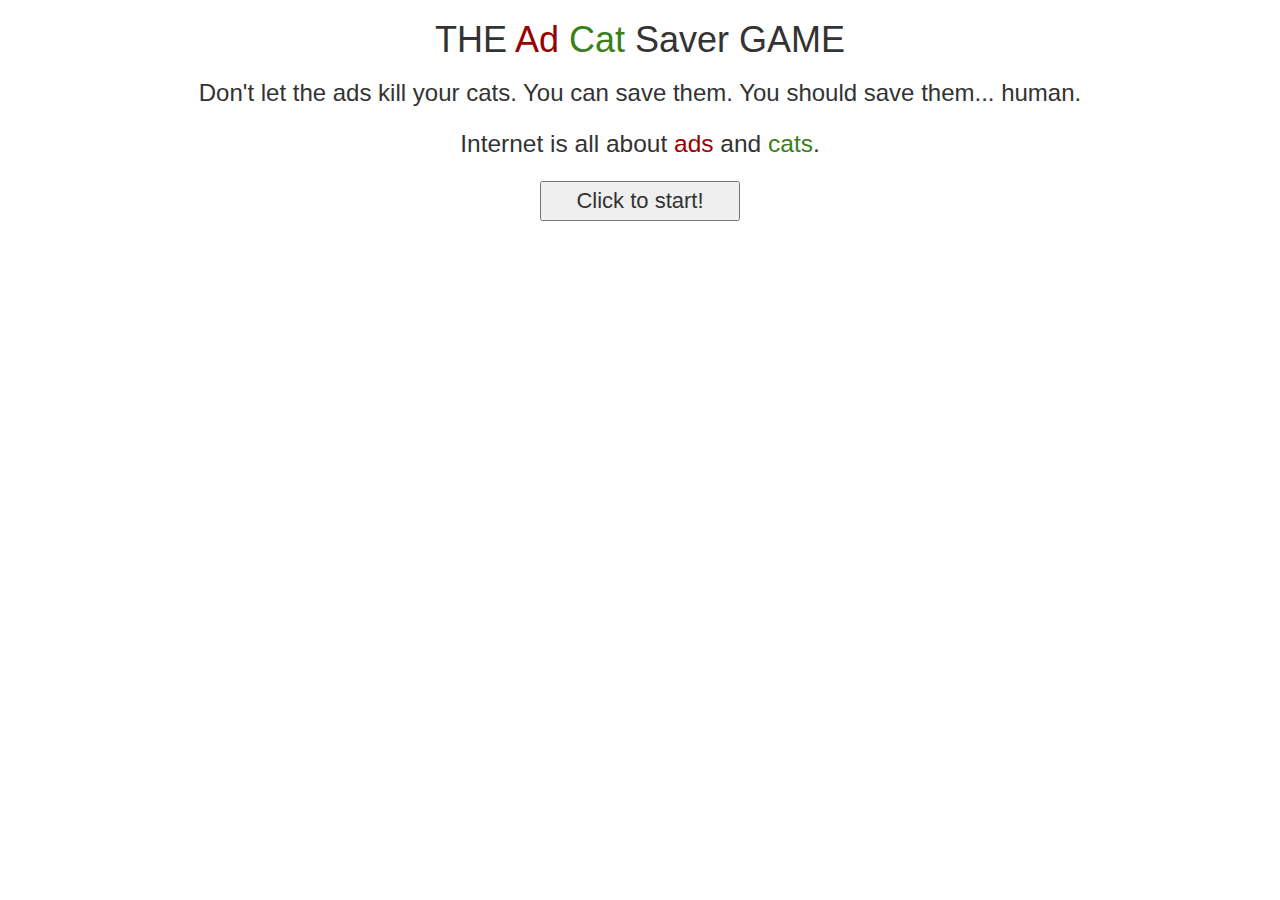
<file: index.html>
<!doctype html>
<html class="no-js" lang="">
    <head>
        <meta charset="utf-8">
        <meta http-equiv="X-UA-Compatible" content="IE=edge">
        <title>Ad Cat Saver</title>
        <meta name="description" content="The Ad Cat Saver Game">
        <meta name="viewport" content="width=device-width, initial-scale=1">

        <!-- Place favicon.ico and apple-touch-icon(s) in the root directory -->

        <link rel="stylesheet" href="css/main.css">
        <link rel="stylesheet" href="bootstrap/css/bootstrap.css">
        <link rel="stylesheet" href="css/custom.css">
        <link rel="stylesheet" href="css/util.css">
        <script src="js/vendor/modernizr-2.8.3.min.js"></script>
    </head>
    <body>
        <!--[if lt IE 8]>
            <p class="browsehappy">You are using an <strong>outdated</strong> browser. Please <a href="http://browsehappy.com/">upgrade your browser</a> to improve your experience.</p>
        <![endif]-->

        <!-- Add your site or application content here -->
        <div class="text-center presentation">
	        <h1>THE <span class="red">Ad</span> <span class="green">Cat</span> Saver GAME</h1>
	        <h3>Don't let the ads kill your cats. You can save them. You should save them... human.</h3>
	        <div class="big-text margin-top margin-bottom">
	        	Internet is all about 
	        	<span class="red">ads</span> and <span class="green">cats</span>.
	        </div>
	        
	        <button class="js-start start">Click to start!</button>
	        
        </div>
        
        <div class="game-bounds hide-soft">
        	<div class="score">
        		<h3>Click on the cats to save them from the ads. Save as many as you can.</h3>
        		<div>
        			<h2>Cats saved: <span class="saved-target">0</span></h2>
        		</div>
        		<div class="margin-top">
        			<h2>TIME: <span class="timer">39</span></h2>
        		</div>
        	</div>
        	<div class="game">
        		<div class="ad-1 ad ad-guloide">
        			<a target="_blank" href="https://play.google.com/store/apps/details?id=com.cobigames.guloiderunner">
        				<img src="img/ad_guloide_runner.png" />
        			</a>
        		</div>
        		<div class="ad-2 ad ad-rioaovivo hide-soft">
					<a target="_blank" href="http://rioaovivo.com/">
        				<img src="img/ad_rioaovivo.jpg" />
        			</a>
        		</div>
        		<div class="ad-3 ad ad-guloide hide-soft">
        			<a target="_blank" href="https://play.google.com/store/apps/details?id=com.cobigames.guloiderunner">
        				<img src="img/ad_guloide_runner.png" />
        			</a>
        		</div>
        		<div class="ad-4 ad ad-rioaovivo hide-soft">
					<a target="_blank" href="http://rioaovivo.com/">
        				<img src="img/ad_rioaovivo.jpg" />
        			</a>
        		</div>
        	</div>
        </div>

        <script src="js/jquery-1.10.2.min.js"></script>
        <script src="js/plugins.js"></script>
        <script src="bootstrap/js/bootstrap.min.js"></script>
        <script src="bootstrap/js/bootbox.min.js"></script>
        <script src="js/main.js"></script>

        <script>
		  (function(i,s,o,g,r,a,m){i['GoogleAnalyticsObject']=r;i[r]=i[r]||function(){
		  (i[r].q=i[r].q||[]).push(arguments)},i[r].l=1*new Date();a=s.createElement(o),
		  m=s.getElementsByTagName(o)[0];a.async=1;a.src=g;m.parentNode.insertBefore(a,m)
		  })(window,document,'script','//www.google-analytics.com/analytics.js','ga');
		
		  ga('create', 'UA-54032084-1', 'auto');
		  ga('send', 'pageview');
		
		</script>
    </body>
</html>
</file>
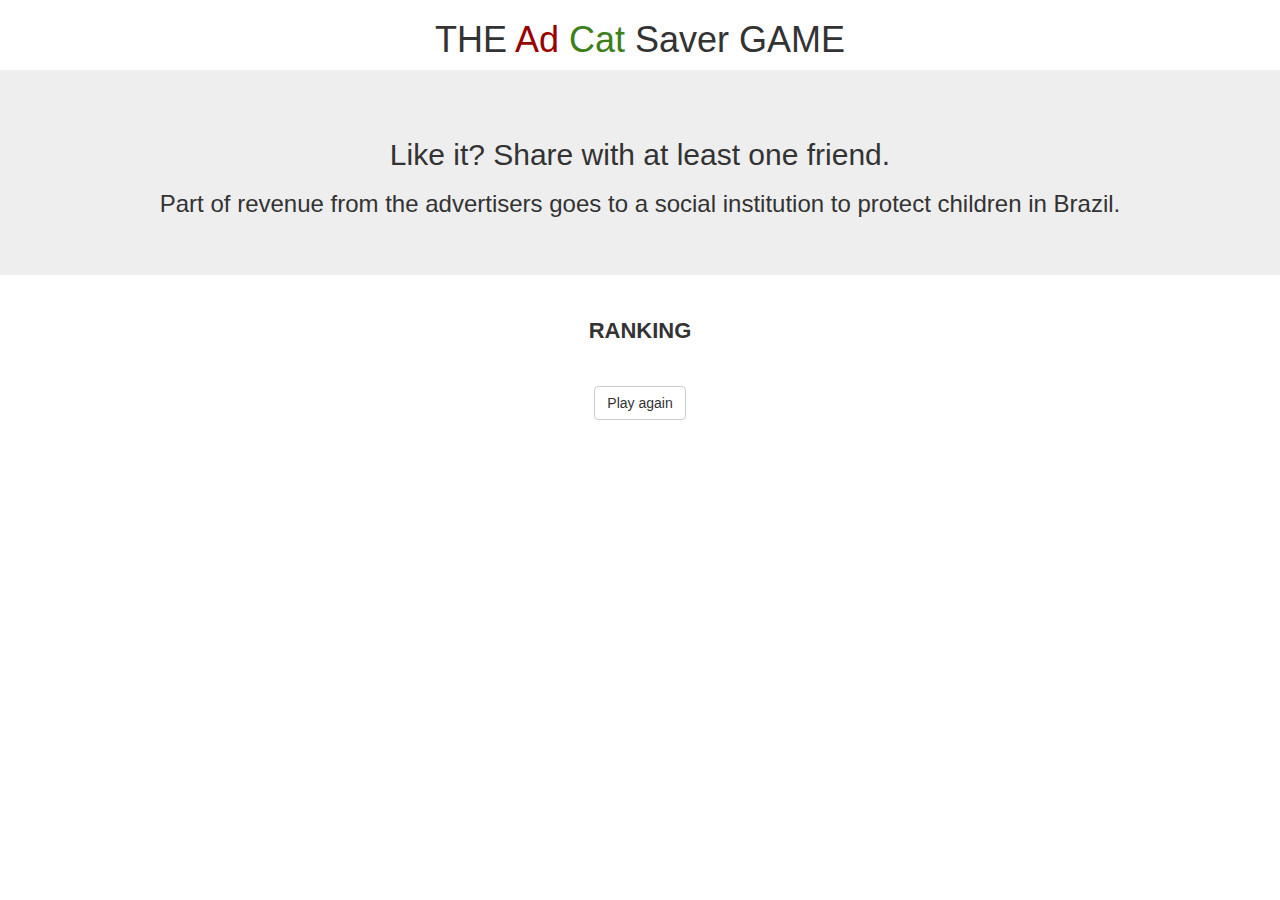
<file: thanks.html>
<!doctype html>
<html class="no-js" lang="">
    <head>
        <meta charset="utf-8">
        <meta http-equiv="X-UA-Compatible" content="IE=edge">
        <title>Ad Cat Saver</title>
        <meta name="description" content="The Ad Cat Saver Game">
        <meta name="viewport" content="width=device-width, initial-scale=1">

        <!-- Place favicon.ico and apple-touch-icon(s) in the root directory -->
		<meta property="og:description" content="Save the cats from the ads!" />
		<meta property="og:title" content="The Ad Cat Saver Game" />
		<meta property="og:url" content="http://adcatsaver.com" />

        <link rel="stylesheet" href="css/main.css">
        <link rel="stylesheet" href="bootstrap/css/bootstrap.css">
        <link rel="stylesheet" href="css/custom.css">
        <link rel="stylesheet" href="css/util.css">
        <script src="js/vendor/modernizr-2.8.3.min.js"></script>
    </head>
    <body>
    	<div id="fb-root"></div>
		<script>(function(d, s, id) {
		  var js, fjs = d.getElementsByTagName(s)[0];
		  if (d.getElementById(id)) return;
		  js = d.createElement(s); js.id = id;
		  js.src = "//connect.facebook.net/pt_BR/sdk.js#xfbml=1&appId=216568311824941&version=v2.0";
		  fjs.parentNode.insertBefore(js, fjs);
		}(document, 'script', 'facebook-jssdk'));</script>
        <!--[if lt IE 8]>
            <p class="browsehappy">You are using an <strong>outdated</strong> browser. Please <a href="http://browsehappy.com/">upgrade your browser</a> to improve your experience.</p>
        <![endif]-->

        <!-- Add your site or application content here -->
        <div class="text-center presentation">
	        <h1>THE <span class="red">Ad</span> <span class="green">Cat</span> Saver GAME</h1>
	        <div class="jumbotron">
		        <h2>Like it? Share with at least one friend.</h2>
	        	<h3>Part of revenue from the advertisers goes to a social institution to protect children in Brazil.</h3>
		        <div class="fb-share-button" data-href="http://adcatsaver.com" data-width="600"></div>
	        </div>
	        
        </div>
		
		
		<div class="text-center margin-top-40">
			<table class="ranking">
				<th colspan="2">
					RANKING
				</th>
				
			</table>
		</div>	
		<div class="text-center margin-top-40">
			<a href="/" class="btn btn-default">Play again</a>
		</div>

        <script src="js/jquery-1.10.2.min.js"></script>
        <script src="js/plugins.js"></script>
        <script src="bootstrap/js/bootstrap.min.js"></script>
        <script src="bootstrap/js/bootbox.min.js"></script>
        <script src="js/main.js"></script>

        <script>
		  (function(i,s,o,g,r,a,m){i['GoogleAnalyticsObject']=r;i[r]=i[r]||function(){
		  (i[r].q=i[r].q||[]).push(arguments)},i[r].l=1*new Date();a=s.createElement(o),
		  m=s.getElementsByTagName(o)[0];a.async=1;a.src=g;m.parentNode.insertBefore(a,m)
		  })(window,document,'script','//www.google-analytics.com/analytics.js','ga');
		
		  ga('create', 'UA-54032084-1', 'auto');
		  ga('send', 'pageview');
		
		</script>
    </body>
</html>
</file>
<file: css/main.css>
/*
 * What follows is the result of much research on cross-browser styling.
 * Credit left inline and big thanks to Nicolas Gallagher, Jonathan Neal,
 * Kroc Camen, and the H5BP dev community and team.
 */

/* ==========================================================================
   Base styles: opinionated defaults
   ========================================================================== */

html {
    color: #222;
    font-size: 1em;
    line-height: 1.4;
}

/*
 * Remove text-shadow in selection highlight: h5bp.com/i
 * These selection rule sets have to be separate.
 * Customize the background color to match your design.
 */

::-moz-selection {
    background: #b3d4fc;
    text-shadow: none;
}

::selection {
    background: #b3d4fc;
    text-shadow: none;
}

/*
 * A better looking default horizontal rule
 */

hr {
    display: block;
    height: 1px;
    border: 0;
    border-top: 1px solid #ccc;
    margin: 1em 0;
    padding: 0;
}

/*
 * Remove the gap between images, videos, audio and canvas and the bottom of
 * their containers: h5bp.com/i/440
 */

audio,
canvas,
img,
svg,
video {
    vertical-align: middle;
}

/*
 * Remove default fieldset styles.
 */

fieldset {
    border: 0;
    margin: 0;
    padding: 0;
}

/*
 * Allow only vertical resizing of textareas.
 */

textarea {
    resize: vertical;
}

/* ==========================================================================
   Browse Happy prompt
   ========================================================================== */

.browsehappy {
    margin: 0.2em 0;
    background: #ccc;
    color: #000;
    padding: 0.2em 0;
}

/* ==========================================================================
   Author's custom styles
   ========================================================================== */

















/* ==========================================================================
   Helper classes
   ========================================================================== */

/*
 * Hide visually and from screen readers: h5bp.com/u
 */

.hidden {
    display: none !important;
    visibility: hidden;
}

/*
 * Hide only visually, but have it available for screen readers: h5bp.com/v
 */

.visuallyhidden {
    border: 0;
    clip: rect(0 0 0 0);
    height: 1px;
    margin: -1px;
    overflow: hidden;
    padding: 0;
    position: absolute;
    width: 1px;
}

/*
 * Extends the .visuallyhidden class to allow the element to be focusable
 * when navigated to via the keyboard: h5bp.com/p
 */

.visuallyhidden.focusable:active,
.visuallyhidden.focusable:focus {
    clip: auto;
    height: auto;
    margin: 0;
    overflow: visible;
    position: static;
    width: auto;
}

/*
 * Hide visually and from screen readers, but maintain layout
 */

.invisible {
    visibility: hidden;
}

/*
 * Clearfix: contain floats
 *
 * For modern browsers
 * 1. The space content is one way to avoid an Opera bug when the
 *    `contenteditable` attribute is included anywhere else in the document.
 *    Otherwise it causes space to appear at the top and bottom of elements
 *    that receive the `clearfix` class.
 * 2. The use of `table` rather than `block` is only necessary if using
 *    `:before` to contain the top-margins of child elements.
 */

.clearfix:before,
.clearfix:after {
    content: " "; /* 1 */
    display: table; /* 2 */
}

.clearfix:after {
    clear: both;
}

/* ==========================================================================
   EXAMPLE Media Queries for Responsive Design.
   These examples override the primary ('mobile first') styles.
   Modify as content requires.
   ========================================================================== */

@media only screen and (min-width: 35em) {
    /* Style adjustments for viewports that meet the condition */
}

@media print,
       (-o-min-device-pixel-ratio: 5/4),
       (-webkit-min-device-pixel-ratio: 1.25),
       (min-resolution: 120dpi) {
    /* Style adjustments for high resolution devices */
}

/* ==========================================================================
   Print styles.
   Inlined to avoid the additional HTTP request: h5bp.com/r
   ========================================================================== */

@media print {
    * {
        background: transparent !important;
        color: #000 !important; /* Black prints faster: h5bp.com/s */
        box-shadow: none !important;
        text-shadow: none !important;
    }

    a,
    a:visited {
        text-decoration: underline;
    }

    a[href]:after {
        content: " (" attr(href) ")";
    }

    abbr[title]:after {
        content: " (" attr(title) ")";
    }

    /*
     * Don't show links that are fragment identifiers,
     * or use the `javascript:` pseudo protocol
     */

    a[href^="#"]:after,
    a[href^="javascript:"]:after {
        content: "";
    }

    pre,
    blockquote {
        border: 1px solid #999;
        page-break-inside: avoid;
    }

    thead {
        display: table-header-group; /* h5bp.com/t */
    }

    tr,
    img {
        page-break-inside: avoid;
    }

    img {
        max-width: 100% !important;
    }

    p,
    h2,
    h3 {
        orphans: 3;
        widows: 3;
    }

    h2,
    h3 {
        page-break-after: avoid;
    }
}
</file>
<file: css/custom.css>
html, body { padding: 0; margin: 0; }
.game-bounds { width: 98%; padding: 0;  }
.game-bounds .score { width: 15%; float: left; background-color: #EEE; padding: 10px; }
.game-bounds .game { width: 83%; height: 100%; float: left; }

.game { text-align: center; position: relative; }
.ad { display: inline-block; position: fixed; z-index: 99999; }
.target { position: absolute; z-index: 0; max-width: 200px; max-height: 200px; }

.ad-guloide img { width: 358px; height: 206px; }
.ad-rioaovivo img { width: 265px; height: 300px; }

.ad-300x250 { width: 300px; height: 250px; }
.ad-468x60 { width: 468px; height: 60px; }
.ad-120x600 { width: 120px; height: 600px; }

.start { height: 40px; width: 200px; font-size: 22px; }

.ranking { font-size: 22px; width: 30%; margin: 0 auto; }
.ranking th { text-align: center; }
.ranking tr { margin-bottom: 10px; }
.ranking td { padding-left: 10px; text-align: right; width: 50%; }
.ranking td:last-child { text-align: left; padding-left: 30px; }
</file>
<file: css/util.css>
/**
 * util.css
 * 
 * Generic styles build by INOA to help HTML coding
 */

/*
 * General
 */
.bold { font-weight: bold; }
.hide-soft { display: none; /* here we don't use !important as bootstrap do */ }
.inline-block { display: inline-block; }
.relative { position: relative; }
.pull-left { float: left; }

/*
 * Colors
 */
.red, .error { color: #990000; }
.orange { color: #C97C0A; }
.green { color: #3B801B; }

/*
 * Alignment
 */
.text-left { text-align: left; }
.text-center { text-align: center; }
.text-right { text-align: right; }

/*
 * Width
 */
.width-full { width: 100%; }
.width-50 { width: 50px; }
.width-100 { width: 100px; }
.width-150 { width: 150px; }
.width-200 { width: 200px; }
.width-250 { width: 250px; }
.width-300 { width: 300px; }

/*
 * Font size
 */
.x-small-text { font-size: 0.65em; }
.small-text { font-size: 0.85em; }
.normal-text { }
.big-text { font-size: 1.75em; }
.x-big-text { font-size: 2em; }

/*
 * Tables
 */
.table-fixed { table-layout: fixed; }  /* same width for all columns */

/*
 * Margins
 */
.no-margin { margin: 0 !important; }

.margin-0 { margin: 0; }
.margin-5 { margin: 5px; }
.margin-10 { margin: 10px; }
.margin-15 { margin: 15px; }
.margin { margin: 20px; }
.margin-30 { margin: 30px; }
.margin-40 { margin: 40px; }

.margin-bottom-0 { margin-bottom: 0; }
.margin-bottom-5 { margin-bottom: 5px; }
.margin-bottom-10 { margin-bottom: 10px; }
.margin-bottom-15 { margin-bottom: 15px; }
.margin-bottom { margin-bottom: 20px; }
.margin-bottom-30 { margin-bottom: 30px; }
.margin-bottom-40 { margin-bottom: 40px; }

.margin-top-0 { margin-top: 0; }
.margin-top-5 { margin-top: 5px; }
.margin-top-10 { margin-top: 10px; }
.margin-top-15 { margin-top: 15px; }
.margin-top { margin-top: 20px; }
.margin-top-30 { margin-top: 30px; }
.margin-top-40 { margin-top: 40px; }

.margin-left-0 { margin-left: 0; }
.margin-left-5 { margin-left: 5px; }
.margin-left-10 { margin-left: 10px; }
.margin-left-15 { margin-left: 15px; }
.margin-left { margin-left: 20px; }
.margin-left-30 { margin-left: 30px; }
.margin-left-40 { margin-left: 40px; }

.margin-right-0 { margin-right: 0; }
.margin-right-5 { margin-right: 5px; }
.margin-right-10 { margin-right: 10px; }
.margin-right-15 { margin-right: 15px; }
.margin-right { margin-right: 20px; }
.margin-right-30 { margin-right: 30px; }
.margin-right-40 { margin-right: 40px; }

/*
 * Paddings
 */
.no-padding { padding: 0; }

.padding-5 { padding: 5px; }
.padding-10 { padding: 10px; }
.padding-15 { padding: 15px; }
.padding { padding: 20px; }
.padding-30 { padding: 30px; }
.padding-40 { padding: 40px; }

.padding-bottom-5 { padding-bottom: 5px; }
.padding-bottom-10 { padding-bottom: 10px; }
.padding-bottom-15 { padding-bottom: 15px; }
.padding-bottom { padding-bottom: 20px; }
.padding-bottom-30 { padding-bottom: 30px; }
.padding-bottom-40 { padding-bottom: 40px; }

.padding-top-5 { padding-top: 5px; }
.padding-top-10 { padding-top: 10px; }
.padding-top-15 { padding-top: 15px; }
.padding-top { padding-top: 20px; }
.padding-top-30 { padding-top: 30px; }
.padding-top-40 { padding-top: 40px; }

.padding-left-5 { padding-left: 5px; }
.padding-left-10 { padding-left: 10px; }
.padding-left-15 { padding-left: 15px; }
.padding-left { padding-left: 20px; }
.padding-left-30 { padding-left: 30px; }
.padding-left-40 { padding-left: 40px; }

.padding-right-5 { padding-right: 5px; }
.padding-right-10 { padding-right: 10px; }
.padding-right-15 { padding-right: 15px; }
.padding-right { padding-right: 20px; }
.padding-right-30 { padding-right: 30px; }
.padding-right-40 { padding-right: 40px; }

/**
 * cf - CLEARFIX
 * For modern browsers
 * 1. The space content is one way to avoid an Opera bug when the
 *    contenteditable attribute is included anywhere else in the document.
 *    Otherwise it causes space to appear at the top and bottom of elements
 *    that are clearfixed.
 * 2. The use of `table` rather than `block` is only necessary if using
 *    `:before` to contain the top-margins of child elements.
 */
.cf:before,
.cf:after { content: " "; /* 1 */ display: table; /* 2 */ }
.cf:after { clear: both; }
/**
 * For IE 6/7 only
 * Include this rule to trigger hasLayout and contain floats.
 */
.cf { *zoom: 1; }
</file>
